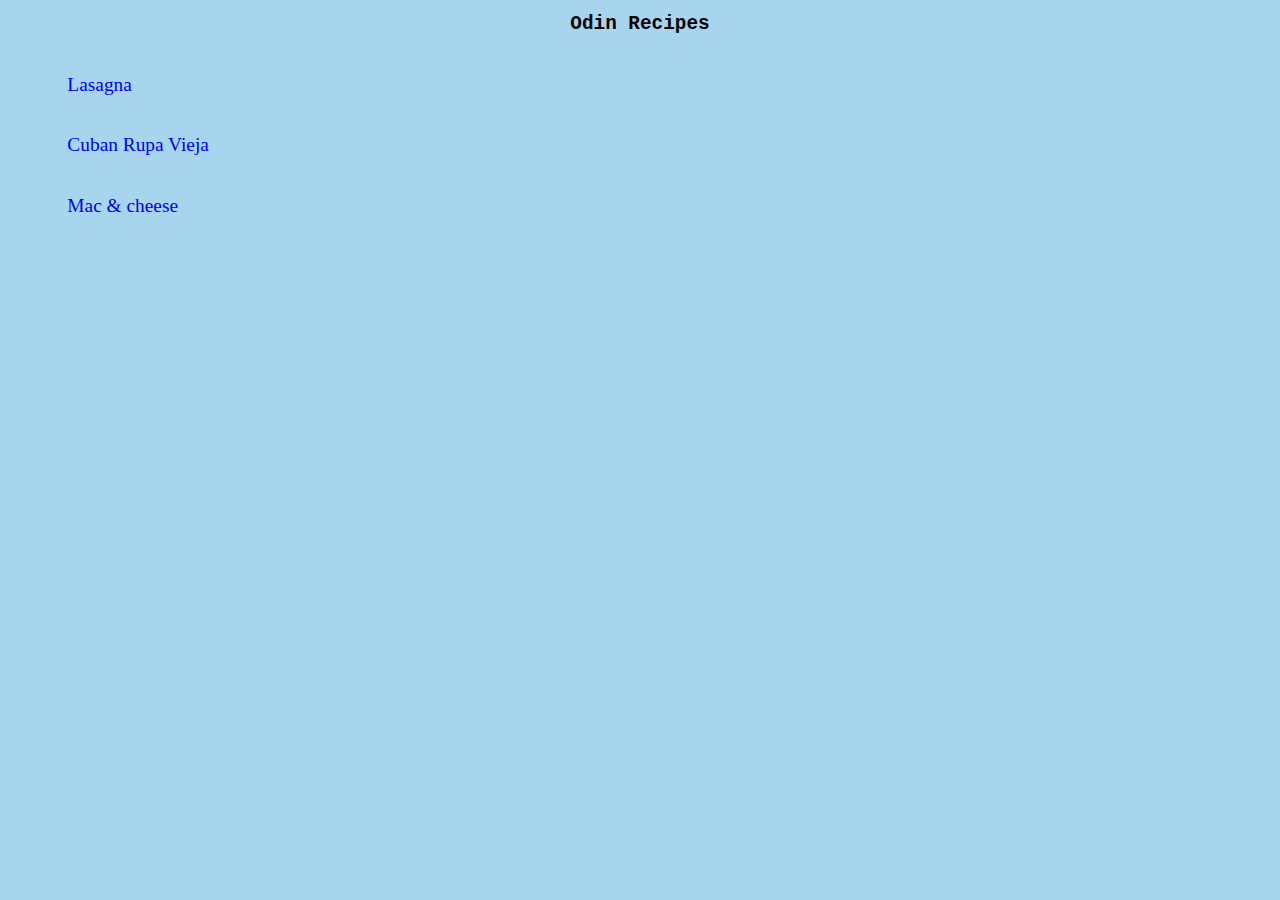
<file: index.html>
<!DOCTYPE html>
<html lang="en">
<head>
    <meta charset="UTF-8">
    <meta name="viewport" content="width=device-width, initial-scale=1.0">
    <link rel="stylesheet" href="style.css">
    <title>Odin Recipe</title>
</head>
<body>
    <h1 class='header'>Odin Recipes</h1>
    <ul class="main__list">
        <li><a href="recipes/lasagna.html"\>Lasagna</a></li>
        <li><a href="recipes/CubanRupaVieja.html"\>Cuban Rupa Vieja</a></li>
        <li><a href="recipes/MacnCheese.html"\>Mac & cheese</a></li>
    </ul>
</body>
</html>
</file>
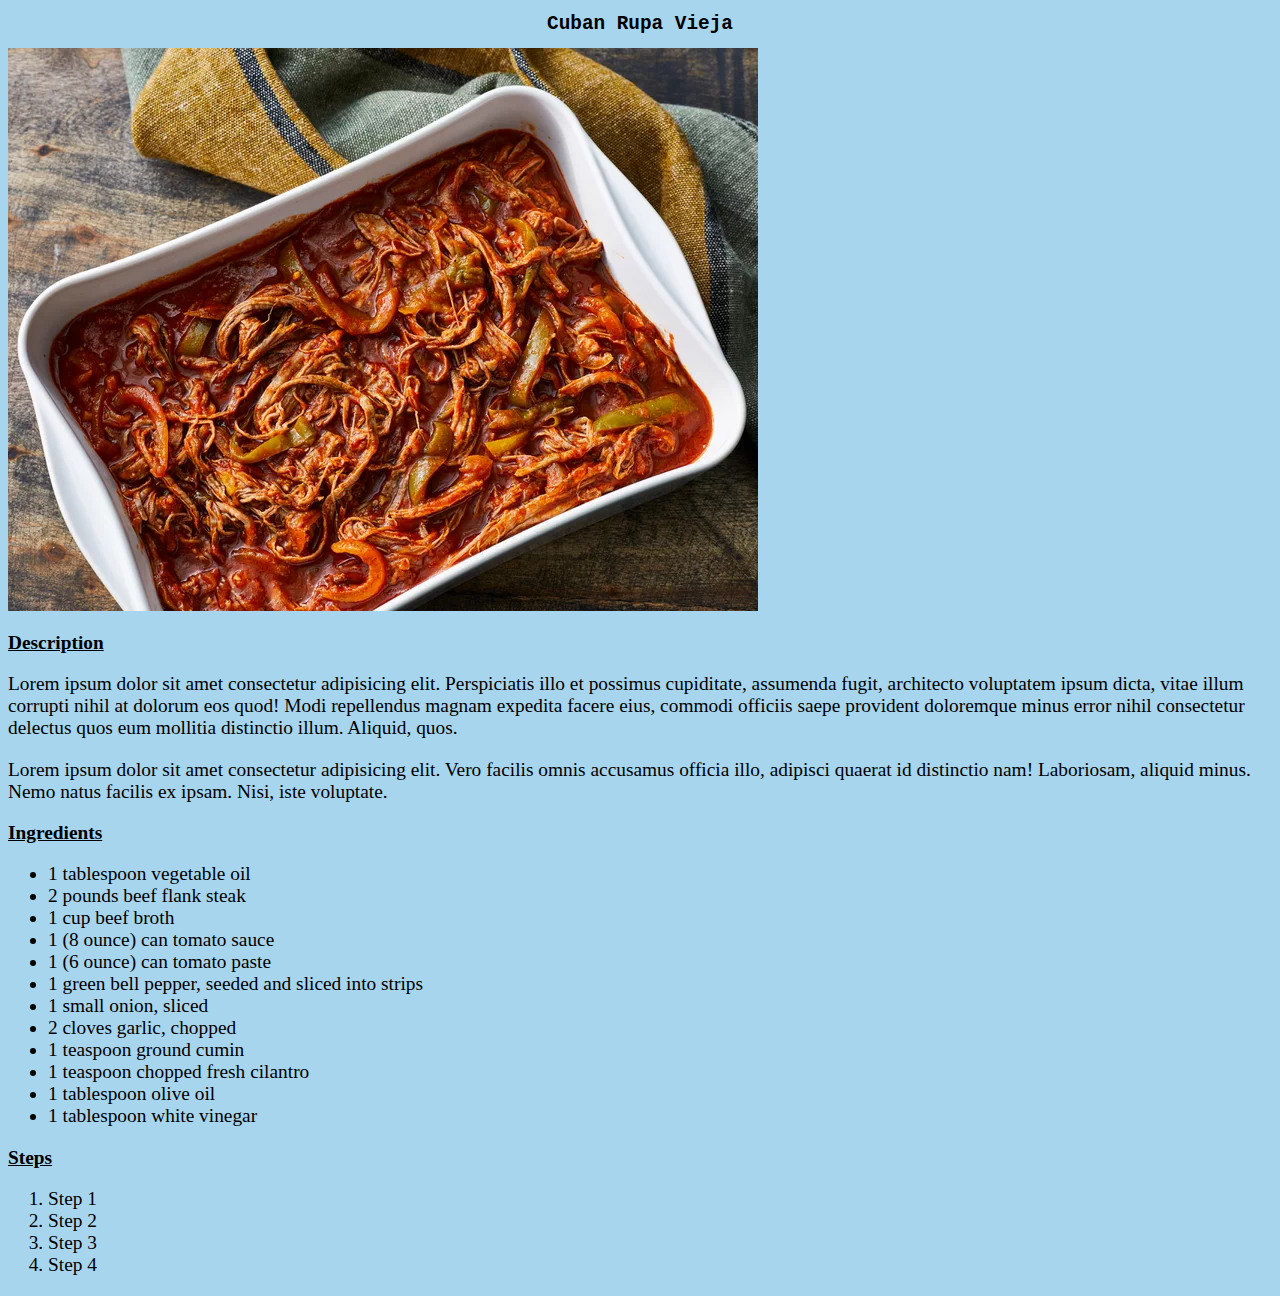
<file: recipes/CubanRupaVieja.html>
<!DOCTYPE html>
<html lang="en">
<head>
    <meta charset="UTF-8">
    <meta name="viewport" content="width=device-width, initial-scale=1.0">
    <link rel="stylesheet" href="../style.css">
    <title>Cuban Rupa Vieja Recipe</title>
</head>
<body>
    <h1 class="header">Cuban Rupa Vieja</h1>
    <img src="../img/cuban-ropa-vieja.jpg" alt="Cuban Ropa Vieja picture">
    <h2 class="subheader">Description</h2>
    <p>Lorem ipsum dolor sit amet consectetur adipisicing elit. Perspiciatis illo et possimus cupiditate, assumenda fugit, architecto voluptatem ipsum dicta, vitae illum corrupti nihil at dolorum eos quod! Modi repellendus magnam expedita facere eius, commodi officiis saepe provident doloremque minus error nihil consectetur delectus quos eum mollitia distinctio illum. Aliquid, quos.
    </p>
    <p>Lorem ipsum dolor sit amet consectetur adipisicing elit. Vero facilis omnis accusamus officia illo, adipisci quaerat id distinctio nam! Laboriosam, aliquid minus. Nemo natus facilis ex ipsam. Nisi, iste voluptate.
    </p>
    <h2 class="subheader">Ingredients</h2>
    <ul>
        <li>1 tablespoon vegetable oil</li>
        <li>2 pounds beef flank steak </li>           
        <li>1 cup beef broth</li>
        <li>1 (8 ounce) can tomato sauce</li>
        <li>1 (6 ounce) can tomato paste  </li> 
        <li>1 green bell pepper, seeded and sliced into strips</li>
        <li>1 small onion, sliced</li>
        <li>2 cloves garlic, chopped</li>
        <li>1 teaspoon ground cumin</li>
        <li>1 teaspoon chopped fresh cilantro</li>
        <li>1 tablespoon olive oil </li>
        <li>1 tablespoon white vinegar</li>
    </ul>
    <h2 class="subheader">Steps</h2>
    <ol>
        <li>Step 1</li>
        <li>Step 2</li>
        <li>Step 3</li>
        <li>Step 4</li>
    </ol>
</body>
</html>
</file>
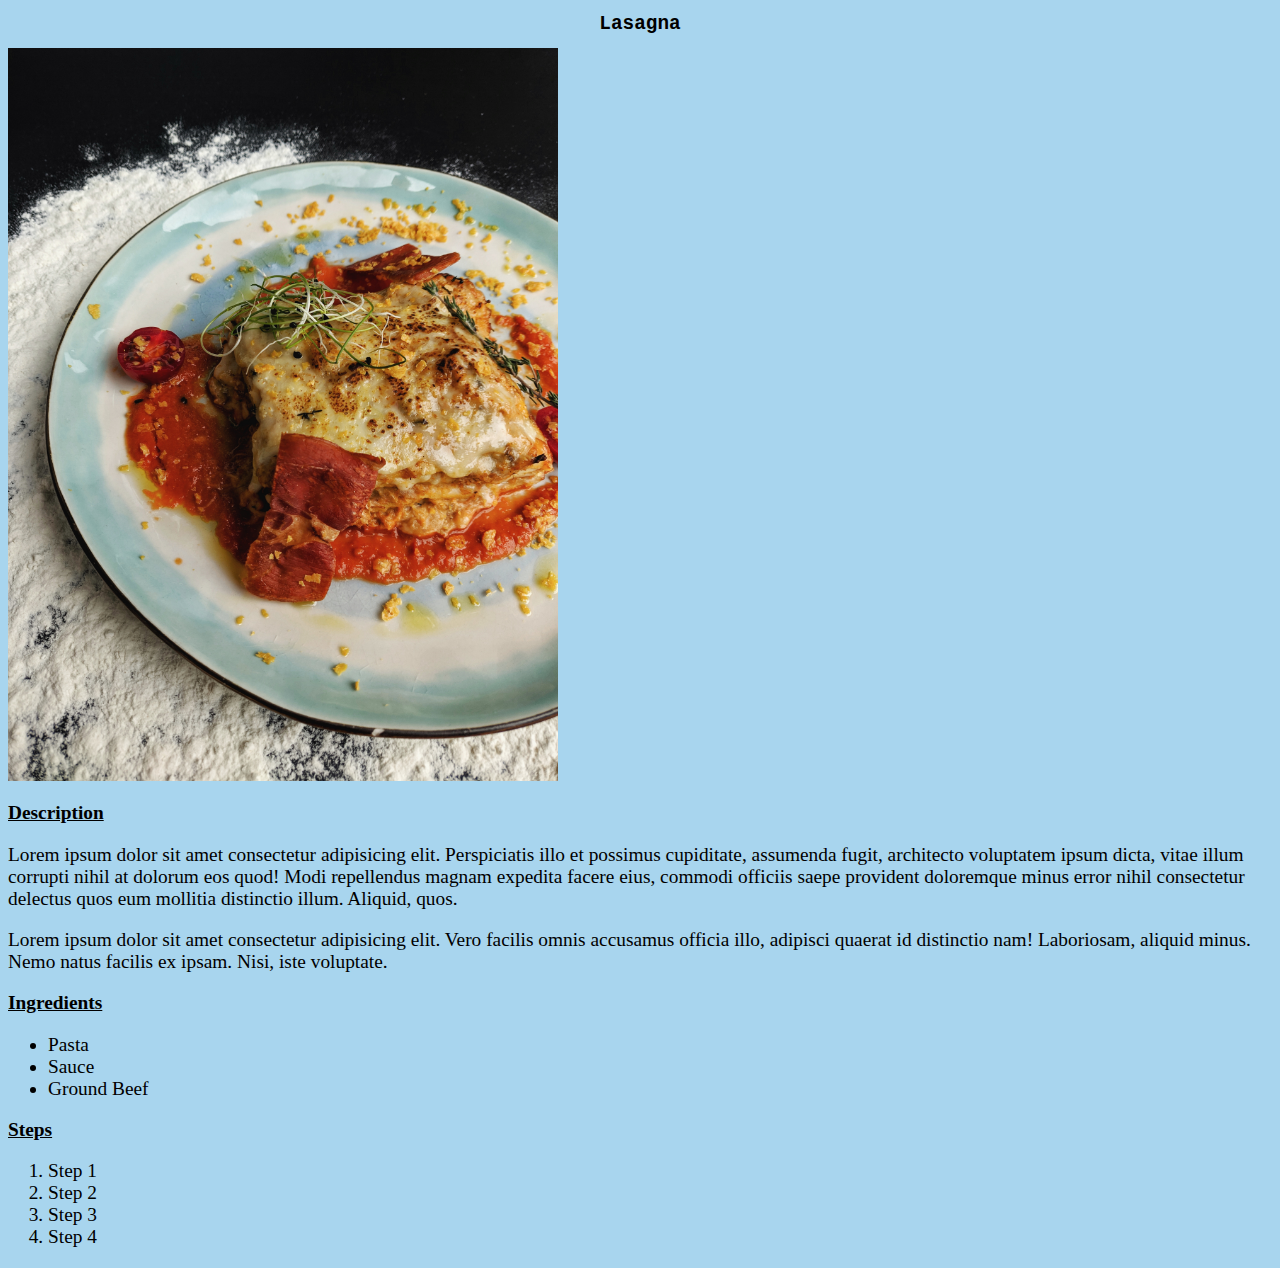
<file: recipes/lasagna.html>
<!DOCTYPE html>
<html lang="en">
<head>
    <meta charset="UTF-8">
    <meta name="viewport" content="width=device-width, initial-scale=1.0">
    <link rel="stylesheet" href="../style.css">
    <title>Lasagna Recipe</title>
</head>
<body>
    <h1 class="header">Lasagna</h1>
    <img class="lasagna" src="..\img\lasagna.jpg" alt=" Lasagna picture">
    <h2 class="subheader">Description</h2>
    <p>Lorem ipsum dolor sit amet consectetur adipisicing elit. Perspiciatis illo et possimus cupiditate, assumenda fugit, architecto voluptatem ipsum dicta, vitae illum corrupti nihil at dolorum eos quod! Modi repellendus magnam expedita facere eius, commodi officiis saepe provident doloremque minus error nihil consectetur delectus quos eum mollitia distinctio illum. Aliquid, quos.
    </p>
    <p>Lorem ipsum dolor sit amet consectetur adipisicing elit. Vero facilis omnis accusamus officia illo, adipisci quaerat id distinctio nam! Laboriosam, aliquid minus. Nemo natus facilis ex ipsam. Nisi, iste voluptate.
    </p>
    <h2 class="subheader">Ingredients</h2>
    <ul>
        <li>Pasta</li>
        <li>Sauce</li>
        <li>Ground Beef</li>
    </ul>
    <h2 class="subheader">Steps</h2>
    <ol>
        <li>Step 1</li>
        <li>Step 2</li>
        <li>Step 3</li>
        <li>Step 4</li>
    </ol
</body>
</html>
</file>
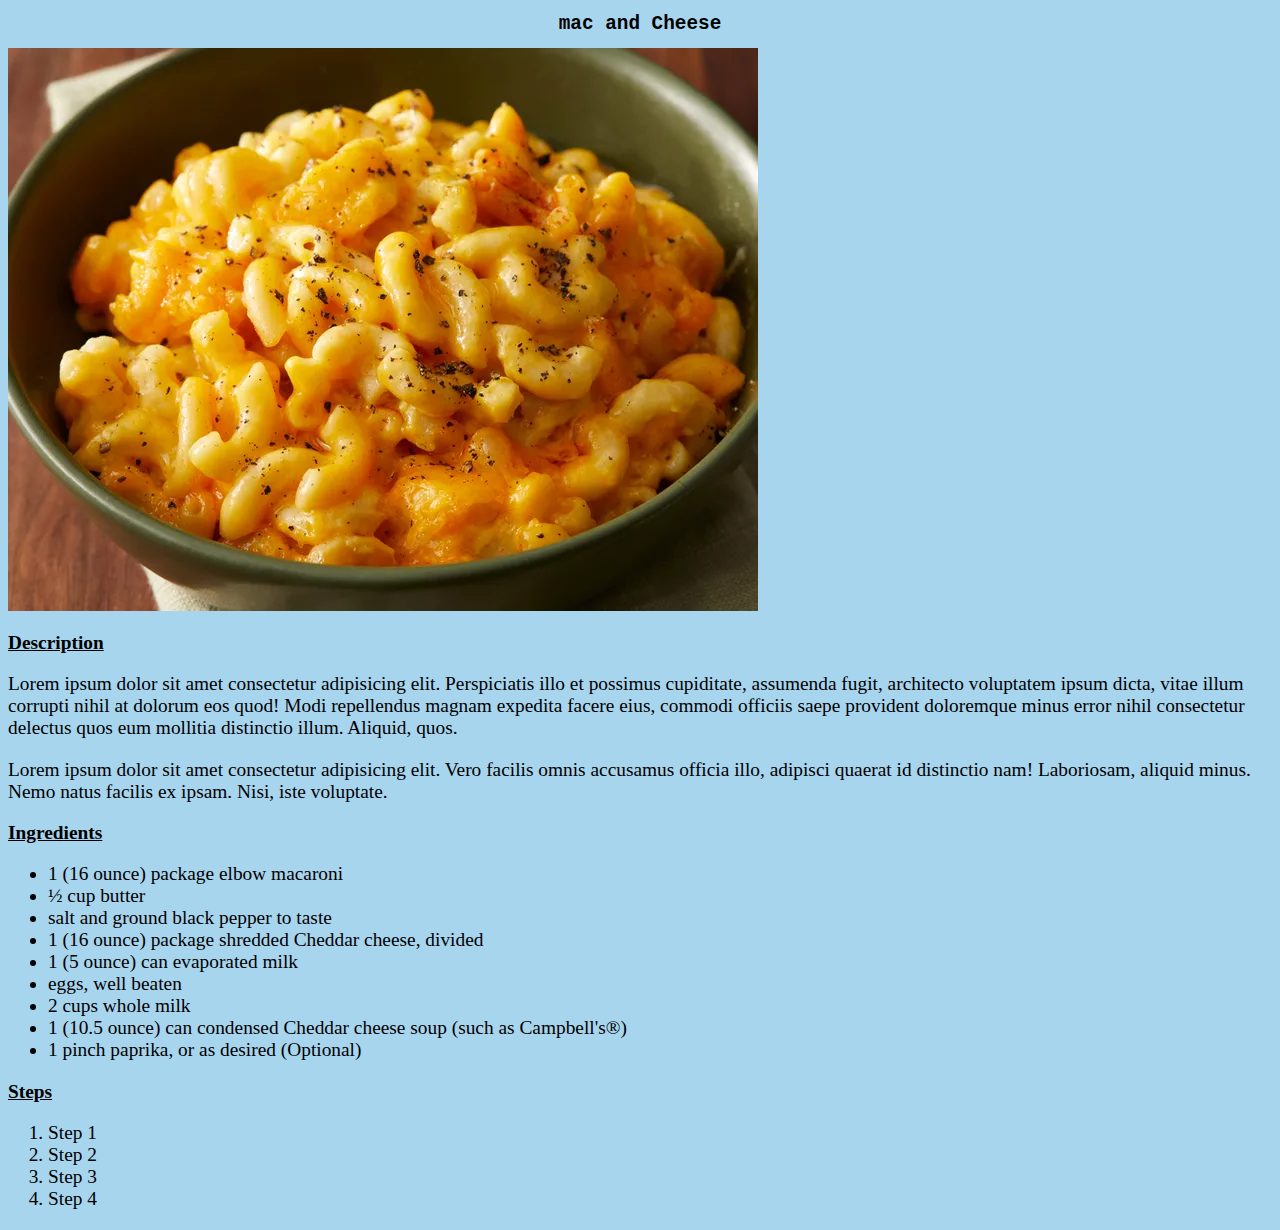
<file: recipes/MacnCheese.html>
<!DOCTYPE html>
<html lang="en">
<head>
    <meta charset="UTF-8">
    <meta name="viewport" content="width=device-width, initial-scale=1.0">
    <link rel="stylesheet" href="../style.css">
    <title>Lasagna Recipe</title>
</head>
<body>
    <h1 class="header">mac and Cheese</h1>
    <img src="..\img\mac-and-cheese.jpg" alt="Mac and cheese picture">
    <h2 class="subheader">Description</h2>
    <p>Lorem ipsum dolor sit amet consectetur adipisicing elit. Perspiciatis illo et possimus cupiditate, assumenda fugit, architecto voluptatem ipsum dicta, vitae illum corrupti nihil at dolorum eos quod! Modi repellendus magnam expedita facere eius, commodi officiis saepe provident doloremque minus error nihil consectetur delectus quos eum mollitia distinctio illum. Aliquid, quos.
    </p>
    <p>Lorem ipsum dolor sit amet consectetur adipisicing elit. Vero facilis omnis accusamus officia illo, adipisci quaerat id distinctio nam! Laboriosam, aliquid minus. Nemo natus facilis ex ipsam. Nisi, iste voluptate.
    </p>
    <h2 class="subheader">Ingredients</h2>
    <ul>
        <li>1 (16 ounce) package elbow macaroni</li>
        <li>½ cup butter</li>
        <li>salt and ground black pepper to taste</li>
        <li>1 (16 ounce) package shredded Cheddar cheese, divided</li>
        <li>1 (5 ounce) can evaporated milk</li>
        <li> eggs, well beaten</li>
        <li>2 cups whole milk</li>
        <li>1 (10.5 ounce) can condensed Cheddar cheese soup (such as Campbell's®)</li>
        <li>1 pinch paprika, or as desired (Optional)</li>
    </ul>
    <h2 class="subheader">Steps</h2>
    <ol>
        <li>Step 1</li>
        <li>Step 2</li>
        <li>Step 3</li>
        <li>Step 4</li>
    </ol>
</html>
</file>
<file: style.css>
*{
    font-family: Cambria, Cochin, Georgia, Times, 'Times New Roman', serif;
    font-size: 1.1rem;
    background-color: #a8d5ee;
}

.header {
    text-align: center;
    font-family: 'Courier New', Courier, monospace;
}

.subheader {
    text-decoration: underline;
}

img{
    width: auto;
}

/*** Index.html ***/

.main__list{
    list-style: none;
}

.main__list > li{
    display: block;
    padding:1em;
   
}

a{
    text-decoration: none;
}


/*** Lasagna ***/
.lasagna {
    height: auto;
    width: 550px;
}
</file>
